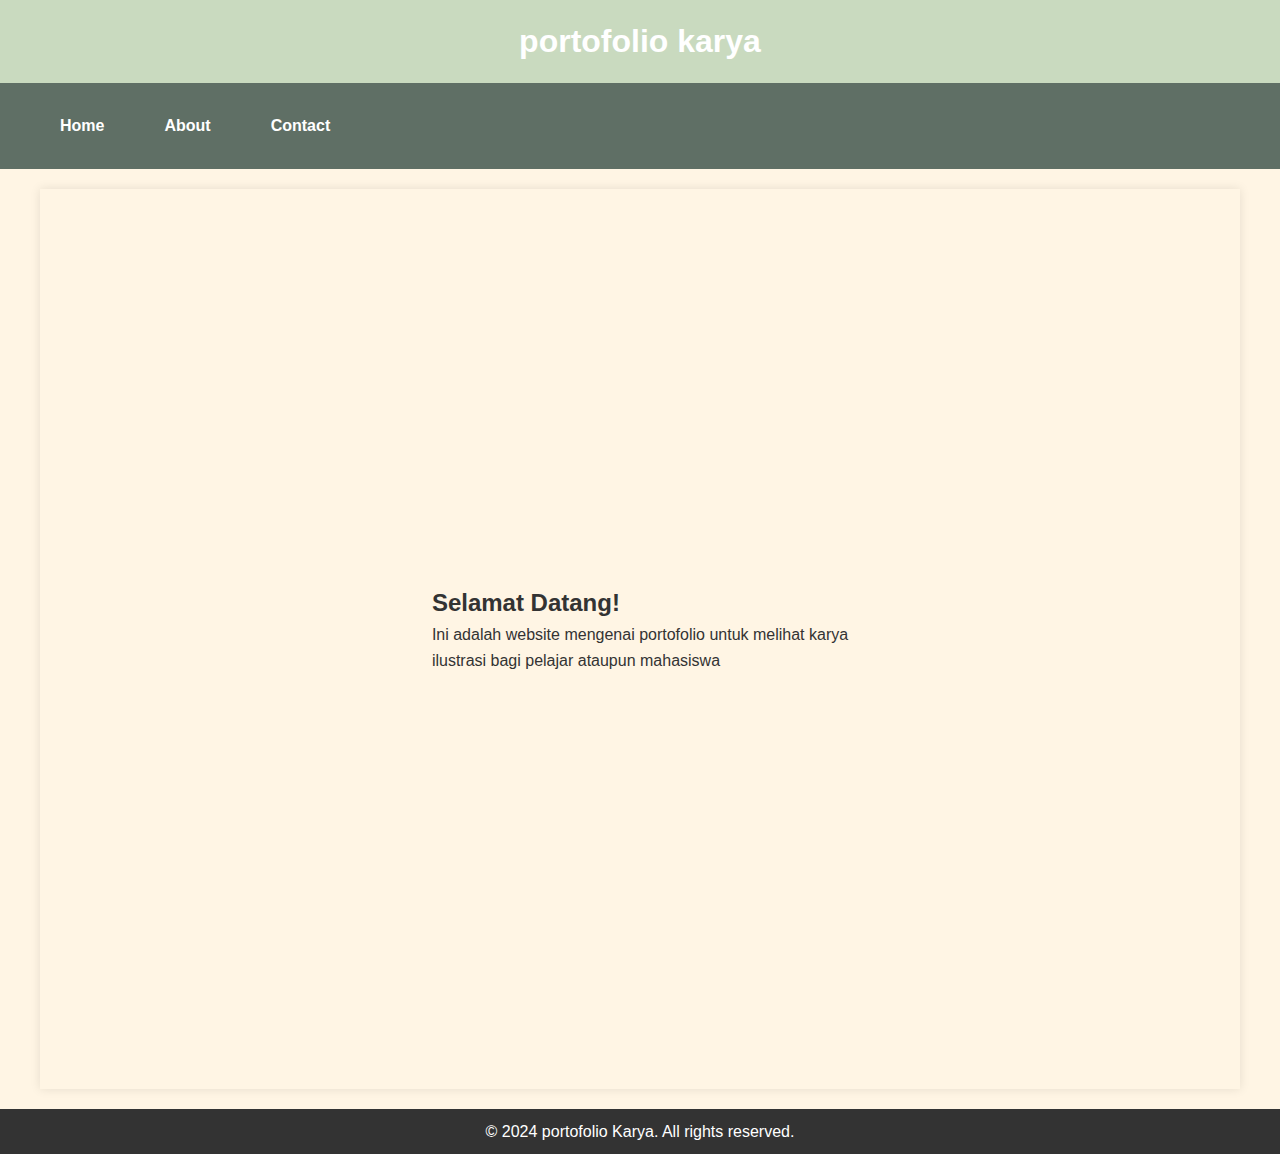
<file: myfirstproject/index.html>
<!DOCTYPE html>
<html lang="id">
<head>
    <meta charset="UTF-8">
    <meta name="viewport" content="width=device-width, initial-scale=1.0">
    <title>Website Sederhana</title>
    <link rel="stylesheet" href="style.css">
</head>
<body>
    <header>
        <h1>portofolio karya</h1>
    </header>
    <nav class="navbar">
        <div class="container">
            <ul class="nav-links">
                <li><a href="index.html" class="nav-link">Home</a></li>
                <li><a href="about.html" class="nav-link">About</a></li>
                <li><a href="contact.html" class="nav-link">Contact</a></li>
            </ul>
            <div class="menu-toggle" id="menuToggle">
                <span class="bar"></span>
                <span class="bar"></span>
                <span class="bar"></span>
            </div>
        </div>
    </nav>
    <main>
        <section>
            <h2>Selamat Datang!</h2>
            <p>Ini adalah website mengenai portofolio untuk melihat karya<br>ilustrasi bagi pelajar ataupun mahasiswa</p>
        </section>
    </main>
    <footer>
        <p>&copy; 2024 portofolio Karya. All rights reserved.</p>
    </footer>
<script>
        document.getElementById('menuToggle').addEventListener('click', function() {
            document.querySelector('.nav-links').classList.toggle('active');
        });
    </script>
</body>
</html>
</file>
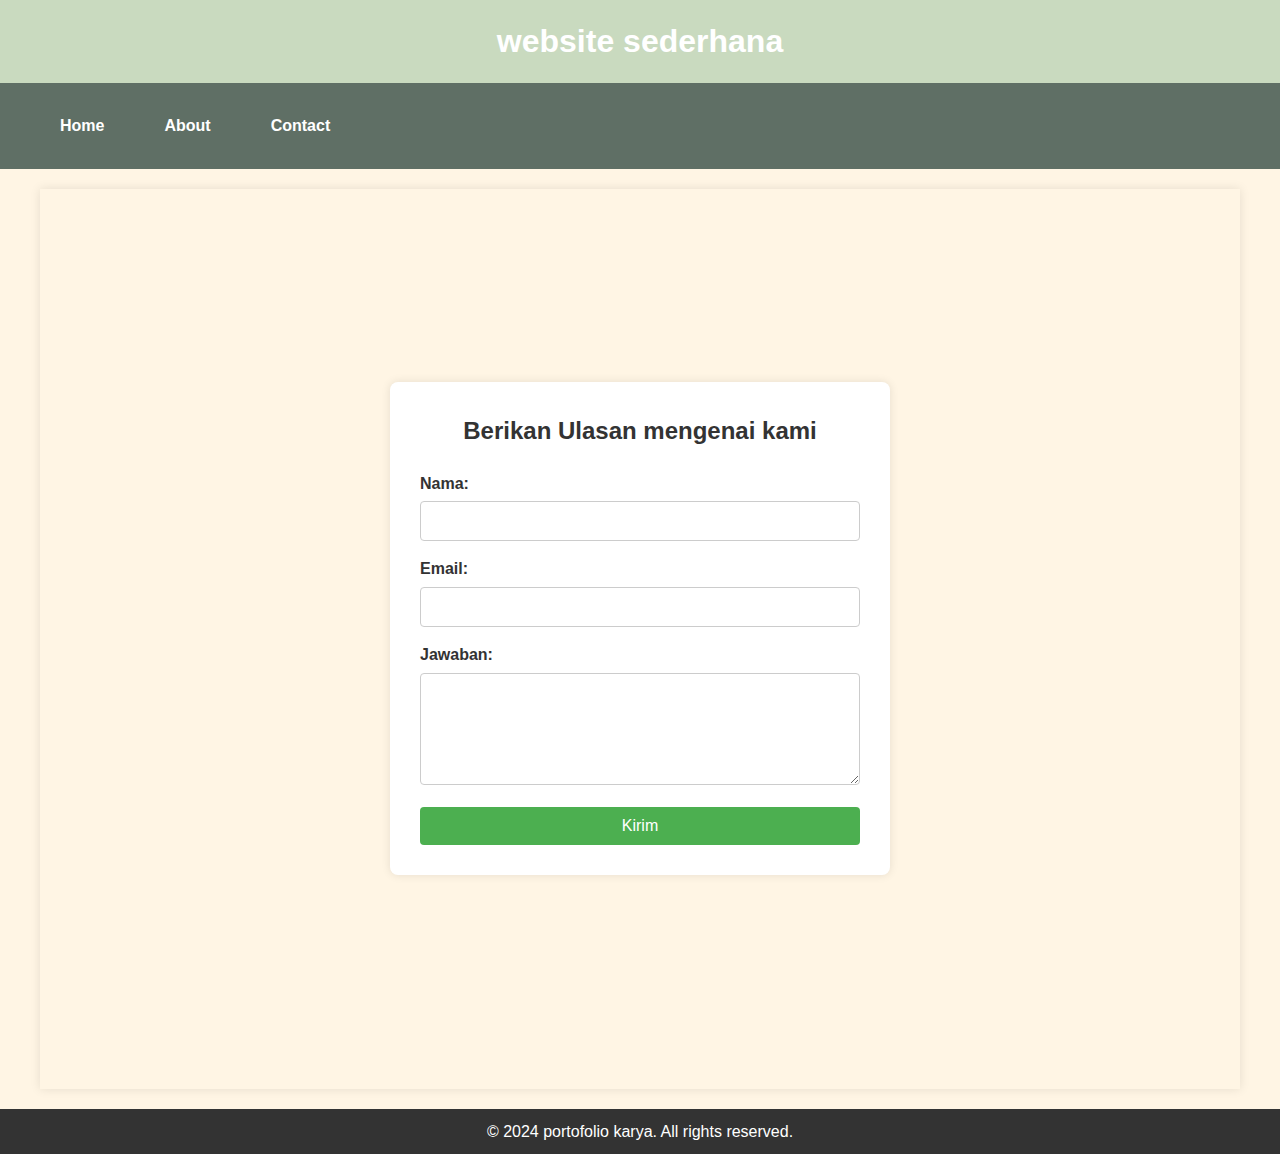
<file: myfirstproject/contact.html>
<!DOCTYPE html>
<html lang="id">
<head>
    <meta charset="UTF-8">
    <meta name="viewport" content="width=device-width, initial-scale=1.0">
    <title>Form Kontak Sederhana</title>
    <link rel="stylesheet" href="style.css">
</head>
<body>
    <header>
        <h1>website sederhana</h1>
    </header>
    <nav class="navbar">
        <div class="container">
            <ul class="nav-links">
                <li><a href="index.html" class="nav-link">Home</a></li>
                <li><a href="about.html" class="nav-link">About</a></li>
                <li><a href="contact.html" class="nav-link">Contact</a></li>
            </ul>
            <div class="menu-toggle" id="menuToggle">
                <span class="bar"></span>
                <span class="bar"></span>
                <span class="bar"></span>
            </div>
        </div>
    </nav>
    <main>
        <section class="contact-form-section">
            <h2>Berikan Ulasan mengenai kami</h2>
            <form class="contact-form">
                <div class="form-group">
                    <label for="name">Nama:</label>
                    <input type="text" id="name" name="name" required>
                </div>
                <div class="form-group">
                    <label for="email">Email:</label>
                    <input type="email" id="email" name="email" required>
                </div>
                <div class="form-group">
                    <label for="message">Jawaban:</label>
                    <textarea id="message" name="message" rows="5" required></textarea>
                </div>
                <button type="submit">Kirim</button>
            </form>
        </section>
    </main>
    <footer>
        <p>&copy; 2024 portofolio karya. All rights reserved.</p>
    </footer>
    <script>
        document.getElementById('contactForm').addEventListener('submit', function(event) {
            event.preventDefault(); // Mencegah form dari pengiriman otomatis

            var name = document.getElementById('name').value.trim();
            var email = document.getElementById('email').value.trim();
            var message = document.getElementById('message').value.trim();
            var errorMessage = document.getElementById('error-message');

            // Reset pesan error
            errorMessage.textContent = '';

            // Validasi Nama
            if (name === '') {
                errorMessage.textContent = 'Nama harus diisi.';
                return;
            }

            // Validasi Email
            var emailPattern = /^[a-zA-Z0-9._-]+@[a-zA-Z0-9.-]+\.[a-zA-Z]{2,}$/;
            if (email === '') {
                errorMessage.textContent = 'Email harus diisi.';
                return;
            } else if (!emailPattern.test(email)) {
                errorMessage.textContent = 'Format email tidak valid.';
                return;
            }

            // Validasi Pesan
            if (message === '') {
                errorMessage.textContent = 'Pesan harus diisi.';
                return;
            }

            // Jika semua validasi lolos, form bisa dikirim
            alert('Form berhasil dikirim, terimasih atas ulasan anda!');
            this.submit(); // Kirim form setelah validasi sukses
        });
    </script>
</body>
</html>
</file>
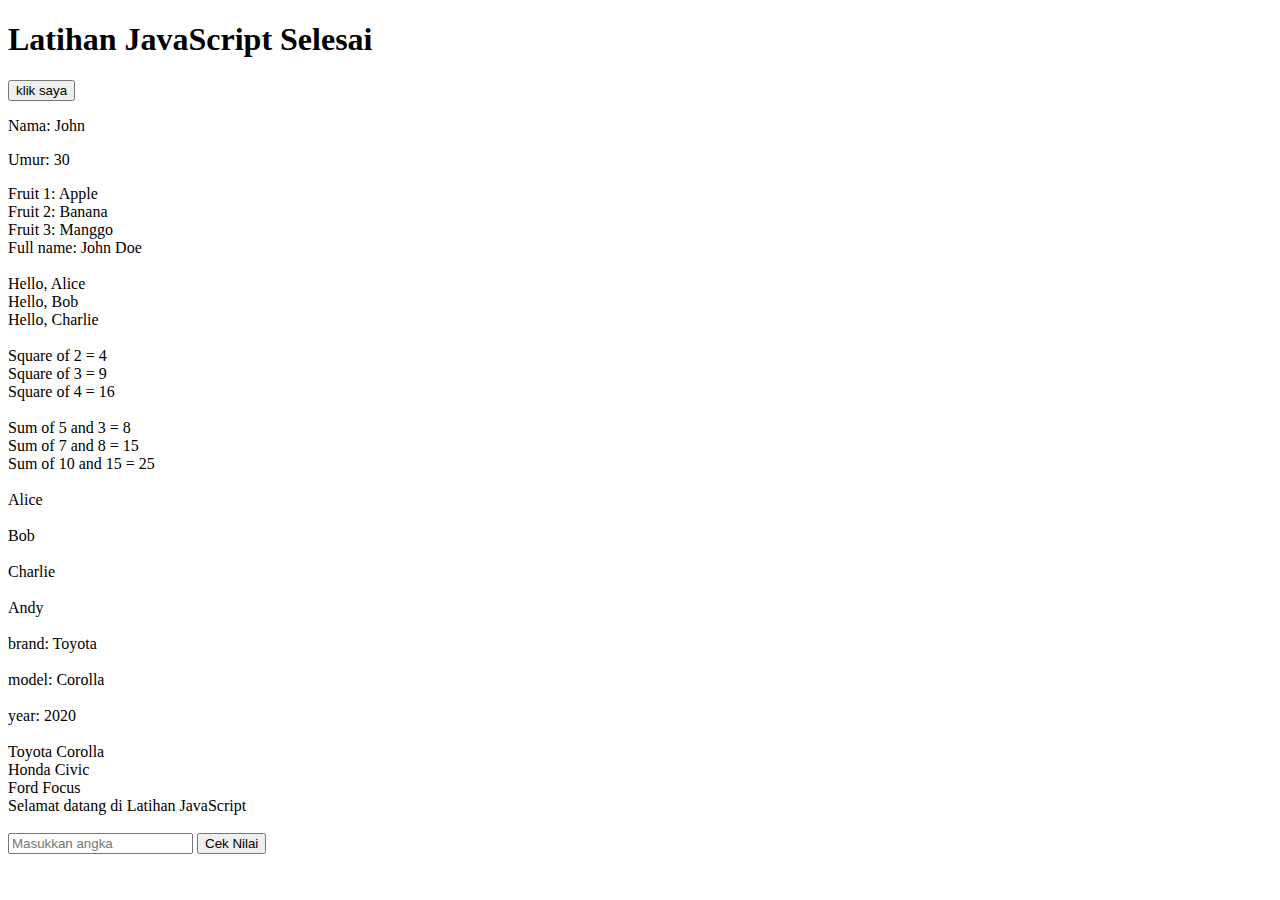
<file: ProyekLatihan/latihan_js.html>
<!DOCTYPE html>
<html lang="en">
    <head>
        <meta charset="UTF-8">
        <meta name="viewport" content="width=device-width, initial-scale=1.0">
        <title>Latihan javascript</title>
    </head>
    <body>
        <h1>Latihan JavaSricpt</h1>
        <button onclick="alert('helloworld')">klik saya</button>
        <div id="Output"></div>
        <script>
            document.write("Selamat datang di Latihan JavaScript");
        </script>
        <script src="script.js"></script><br><br>
        <input type="text" id="userInput" placeholder="Masukkan angka">
        <button onclick="checkValue()">Cek Nilai</button>
    </body>
</html>
</file>
<file: myfirstproject/style.css>
/* Reset beberapa styling dasar untuk konsistensi di seluruh browser */
* {
    margin: 0;
    padding: 0;
    box-sizing: border-box;
}

body {
    font-family: Arial, sans-serif;
    line-height: 1.6;
    color: #333;
    background-color: #FFF5E4;
}

/* Styling Header */
header {
    background-color: #C9DABF;
    color: white;
    text-align: center;
    padding: 1em 0;
}

/* Styling Navigasi */
nav {
    background-color: #5F6F65;
}

nav ul {
    list-style-type: none;
    margin: 0;
    padding: 0;
    text-align: center;
}

nav ul li {
    display: inline;
}

nav ul li a {
    display: inline-block;
    color: white;
    text-decoration: none;
    padding: 15px 20px;
}

nav ul li a:hover {
    background-color: #575757;
}

/* Styling Konten Utama */
main {
    padding: 20px;
    max-width: 1200px;
    margin: 20px auto;
    background-color: #FFF5E4;
    box-shadow: 0 0 10px rgba(0, 0, 0, 0.1);
}

section {
    margin-bottom: 20px;
}

/* Styling Footer */
footer {
    background-color: #333;
    color: white;
    text-align: center;
    padding: 10px 0;
    position: relative;
    bottom: 0;
    width: 100%;
}

/* Reset beberapa styling dasar untuk konsistensi di seluruh browser */
* {
    margin: 0;
    padding: 0;
    box-sizing: border-box;
}

body {
    font-family: Arial, sans-serif;
    background-color: #FFF5E4;
    color: #333;
}

/* Styling untuk bagian utama */
main {
    display: flex;
    justify-content: center;
    align-items: center;
    min-height: 100vh;
    padding: 20px;
}

/* Styling untuk section form kontak */
.contact-form-section {
    background-color: white;
    padding: 30px;
    border-radius: 8px;
    box-shadow: 0 0 10px rgba(0, 0, 0, 0.1);
    width: 100%;
    max-width: 500px;
}

/* Styling untuk heading form */
.contact-form-section h2 {
    text-align: center;
    margin-bottom: 20px;
}

/* Styling untuk form */
.contact-form .form-group {
    margin-bottom: 15px;
}

/* Styling untuk label */
.contact-form label {
    display: block;
    margin-bottom: 5px;
    font-weight: bold;
}

/* Styling untuk input dan textarea */
.contact-form input,
.contact-form textarea {
    width: 100%;
    padding: 10px;
    border: 1px solid #ccc;
    border-radius: 4px;
    font-size: 16px;
}

/* Styling untuk textarea */
.contact-form textarea {
    resize: vertical;
}

/* Styling untuk tombol kirim */
.contact-form button {
    width: 100%;
    padding: 10px;
    background-color: #4CAF50;
    color: white;
    border: none;
    border-radius: 4px;
    font-size: 16px;
    cursor: pointer;
    transition: background-color 0.3s;
}

/* Efek hover untuk tombol kirim */
.contact-form button:hover {
    background-color: #9CA986;
}

/* Media Query untuk layar kecil */
@media (max-width: 600px) {
    .contact-form-section {
        padding: 20px;
    }
}

/* Reset beberapa styling dasar untuk konsistensi di seluruh browser */
* {
    margin: 0;
    padding: 0;
    box-sizing: border-box;
}

body {
    font-family: Arial, sans-serif;
    background-color: #FFF5E4;
    color: #333;
}

header nav ul {
    list-style: none;
    text-align: center;
}

header nav ul li {
    display: inline;
    margin-right: 20px;
}

header nav ul li a {
    text-decoration: none;
    color: white;
    font-weight: bold;
}

header nav ul li a.active {
    border-bottom: 2px solid white;
}

/* Styling Konten Utama */
main {
    padding: 20px;
}

/* Styling untuk section tentang */
.about-section {
    background-color: white;
    padding: 50px 0;
}

.about-section .container {
    display: flex;
    flex-wrap: wrap;
    justify-content: center;
    align-items: center;
    max-width: 1200px;
    margin: 0 auto;
    padding: 0 20px;
}

.about-content {
    flex: 1;
    padding-right: 20px;
    min-width: 300px;
}

.about-content h1 {
    margin-bottom: 20px;
    color: #9CA986;
}

.about-content p {
    margin-bottom: 15px;
    line-height: 1.6;
}

.about-image {
    flex: 1;
    text-align: center;
    min-width: 300px;
}

.about-image img {
    max-width: 100%;
    border-radius: 10px;
    box-shadow: 0 0 10px rgba(0, 0, 0, 0.1);
}

/* Styling Footer */
footer {
    background-color: #333;
    color: white;
    text-align: center;
    padding: 10px 0;
    position: relative;
    bottom: 0;
    width: 100%;
}

/* Media Query untuk layar kecil */
@media (max-width: 768px) {
    .about-section .container {
        flex-direction:column;
        text-align: center;
    }

    .about-content {
        padding-right: 0;
        margin-bottom: 20px;
    }
}

/* Reset beberapa styling dasar untuk konsistensi di seluruh browser */
* {
    margin: 0;
    padding: 0;
    box-sizing: border-box;
}

body {
    font-family: Arial, sans-serif;
    background-color: #FFF5E4;
    color: #333;
}

.navbar {
    display: flex;
    justify-content: space-between;
    align-items: center;
    padding: 15px 20px;
    color: white;
}

.navbar .logo a {
    color: white;
    text-decoration: none;
    font-size: 1.5em;
    font-weight: bold;
}

.nav-links {
    list-style: none;
    display: flex;
}

.nav-links li {
    margin-left: 20px;
}

.nav-links a {
    text-decoration: none;
    color: white;
    font-weight: bold;
}

.nav-links a:hover {
    text-decoration: underline;
}

/* Styling untuk tombol menu pada perangkat mobile */
.menu-toggle {
    display: none;
    flex-direction: column;
    cursor: pointer;
}

.menu-toggle .bar {
    background-color: white;
    height: 3px;
    width: 25px;
    margin: 3px 0;
}

/* Styling untuk menu aktif pada perangkat mobile */
.nav-links.active {
    display: flex;
    flex-direction: column;
    position: absolute;
    top: 60px;
    right: 20px;
    background-color: #202020;
    width: 200px;
    padding: 10px;
}

/* Styling untuk perangkat mobile */
@media (max-width: 768px) {
    .nav-links {
        display: none;
        width: 100%;
        text-align: center;
    }
    
    .menu-toggle {
        display: flex;
    }
}
</file>
